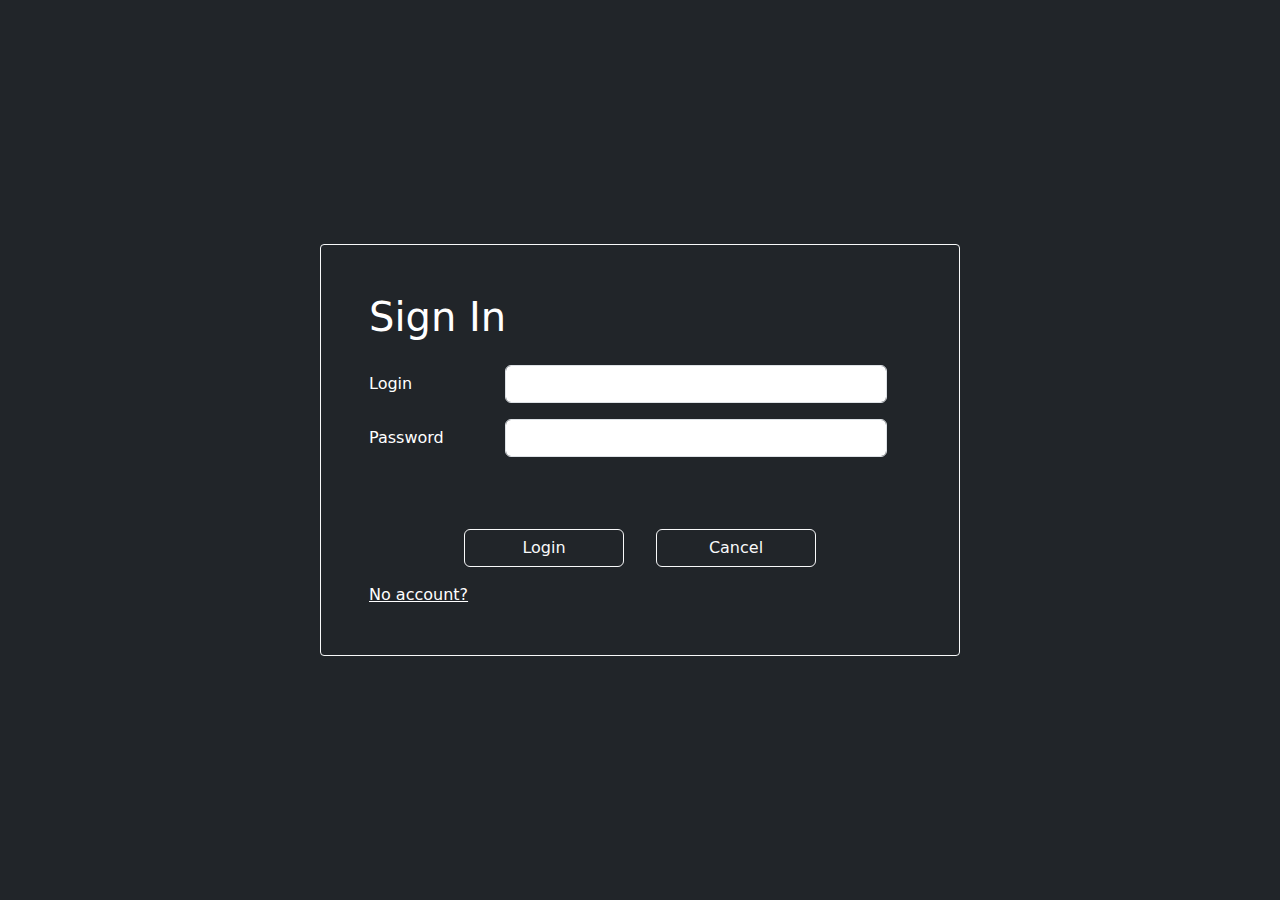
<file: index.html>
<!DOCTYPE html>
<html lang="en">
<head>
    <meta charset="UTF-8">
    <meta http-equiv="X-UA-Compatible" content="IE=edge">
    <meta name="viewport" content="width=device-width, initial-scale=1.0">
    <title>Watches</title>
    <link href="https://cdn.jsdelivr.net/npm/bootstrap@5.2.1/dist/css/bootstrap.min.css" rel="stylesheet">
    <link rel="stylesheet" href="css/style.css">
    <script src="https://cdnjs.cloudflare.com/ajax/libs/jquery/3.6.2/jquery.min.js" integrity="sha512-tWHlutFnuG0C6nQRlpvrEhE4QpkG1nn2MOUMWmUeRePl4e3Aki0VB6W1v3oLjFtd0hVOtRQ9PHpSfN6u6/QXkQ==" crossorigin="anonymous" referrerpolicy="no-referrer"></script>
    <script src="https://cdn.jsdelivr.net/npm/bootstrap@5.0.2/dist/js/bootstrap.bundle.min.js" integrity="sha384-MrcW6ZMFYlzcLA8Nl+NtUVF0sA7MsXsP1UyJoMp4YLEuNSfAP+JcXn/tWtIaxVXM" crossorigin="anonymous"></script>
    <script src="js/script.js"></script>
</head>
<body class="bg-dark">
    
    <div class="bg-dark p-0">
        <div id="loginForm" class="position-absolute top-50 start-50 translate-middle bg-dark border border-1 border-light rounded-1 w-50  text-white p-5" style="z-index: 2000;">
            <h1 class="text-white mb-4">Sign In</h1>
            <form>
                <div class="row">
                    <div class="row mb-3">
                        <label for="signin_login" class="col-lg-3 col-md-12 col-form-label">Login</label>
                        <div class="col-lg-9 col-md-12">
                            <input id="signin_login" type="text" class="form-control">
                        </div>
                    </div>
                    <div class="row mb-3">
                        <label for="signin_password" class="col-lg-3 col-md-12 col-form-label">Password</label>
                        <div class="col-lg-9 col-md-12">
                            <input id="signin_password" type="password" class="form-control">
                        </div>
                    </div>
                </div>
                <p id="signInErrorTxt" class="text-white">&nbsp;</p>
                <div class="row flex justify-content-center">
                    <button id="signInBtn" class="btn btn-outline-light m-3 mb-0" style="width: 10rem;">Login</button>
                    <button id="cancelSignInBtn" class="btn btn-outline-light m-3 mb-0" style="width: 10rem;">Cancel</button>
                </div>
            </form>

            <a class="text-white d-block mt-3" href="registration.html">No account?</a>
        </div>
    </div>
</body>
</html>
</file>
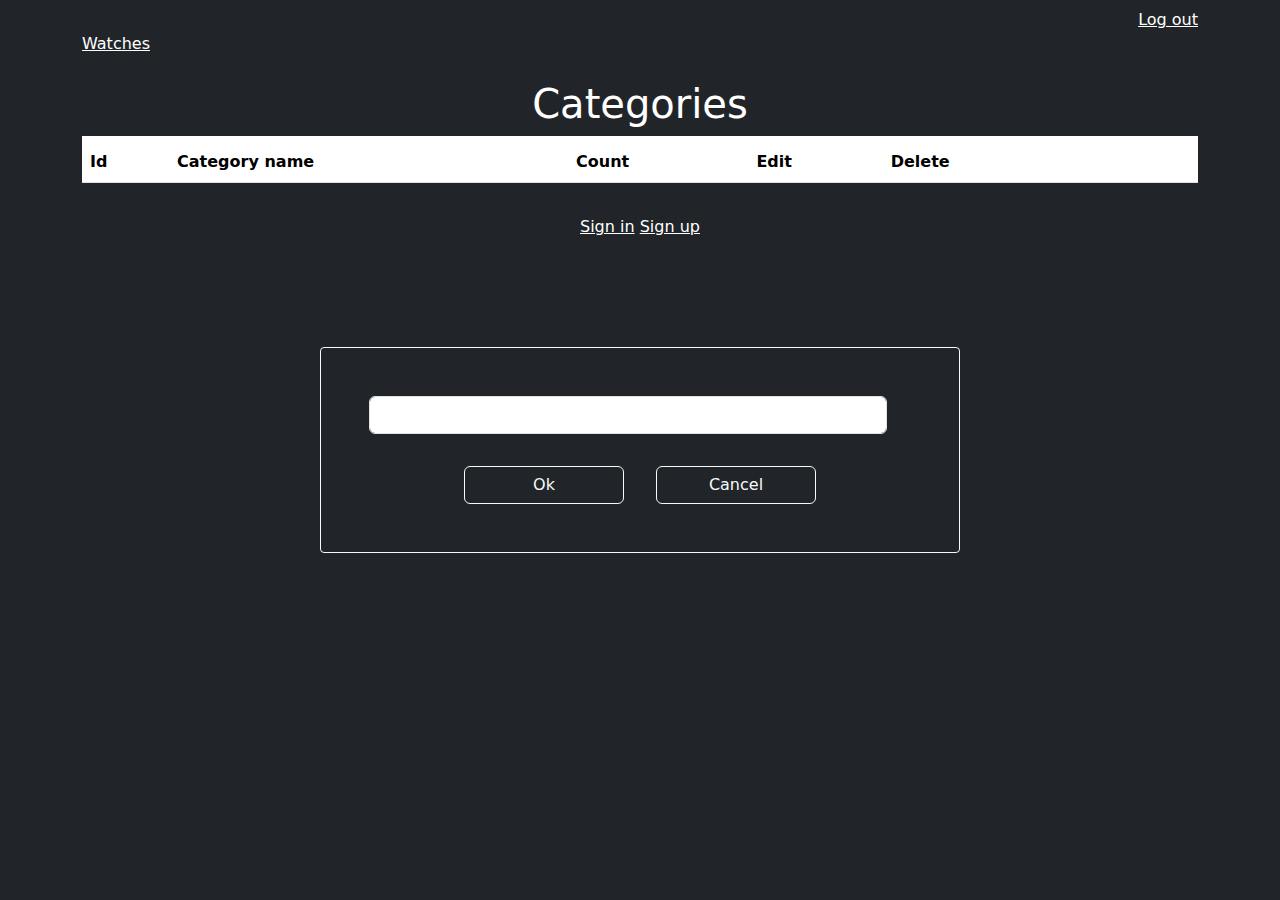
<file: categories.html>
<!DOCTYPE html>
<html lang="en">
<head>
    <meta charset="UTF-8">
    <meta http-equiv="X-UA-Compatible" content="IE=edge">
    <meta name="viewport" content="width=device-width, initial-scale=1.0">
    <title>Categories</title>
    <link href="https://cdn.jsdelivr.net/npm/bootstrap@5.2.1/dist/css/bootstrap.min.css" rel="stylesheet">
    <link rel="stylesheet" href="css/style.css">
    <script src="https://cdnjs.cloudflare.com/ajax/libs/jquery/3.6.2/jquery.min.js" integrity="sha512-tWHlutFnuG0C6nQRlpvrEhE4QpkG1nn2MOUMWmUeRePl4e3Aki0VB6W1v3oLjFtd0hVOtRQ9PHpSfN6u6/QXkQ==" crossorigin="anonymous" referrerpolicy="no-referrer"></script>
    <script src="https://cdn.jsdelivr.net/npm/bootstrap@5.0.2/dist/js/bootstrap.bundle.min.js" integrity="sha384-MrcW6ZMFYlzcLA8Nl+NtUVF0sA7MsXsP1UyJoMp4YLEuNSfAP+JcXn/tWtIaxVXM" crossorigin="anonymous"></script>
    <script src="js/script.js"></script>
    <script>
        document.addEventListener('DOMContentLoaded', () => {
            loadCategories();
        });
    </script>
</head>
<body class="bg-dark">
    <div class="bg-dark p-0">
        <div class="container">
            <div class="row">
                <a id="logout" class="text-white text-end mt-2" href="index.html">Log out</a>
                <div class="row"><a class="text-white" href="watches.html">Watches</a></div>
                <h1 class="text-white text-center mt-4">Categories</h1>

            </div>
            <div id="container" class="d-flex flex-wrap flex-row justify-content-center">
                <table class="table text-white">
                    <thead>
                      <tr>
                        <th scope="col">Id</th>
                        <th scope="col">Category name</th>
                        <th scope="col">Count</th>
                        <th scope="col">Edit</th>
                        <th scope="col">Delete</th>
                        <th scope="col"><img class="icon" src="/images/show_icon.svg" title="Show all" onclick="showAllCategories(event)"></th>
                      </tr>
                    </thead>
                    <tbody id="categories">
                    </tbody>
                  </table>
            </div>
            <p id="error" class="text-white text-center"></p>
            <div id="links" class="row text-center">
                <div class="col">
                    <a class="text-white d-inline" href="index.html">Sign in</a>
                    <a class="text-white d-inline" href="registration.html">Sign up</a>
                </div>
            </div>
        </div>

        <div id="editForm" class="position-absolute top-50 start-50 translate-middle bg-dark border border-1 border-light rounded-1 w-50  text-white p-5" style="z-index: 2000;">
            <form>
                <div class="row">
                    <div class="row mb-3">
                        <div class="col-sm-12">
                            <input id="categoryname" type="text" class="form-control">
                        </div>
                    </div>
                </div>
                <div class="row flex justify-content-center">
                    <button id="okBtn" class="btn btn-outline-light m-3 mb-0" style="width: 10rem;">Ok</button>
                    <button id="cancelBtn" class="btn btn-outline-light m-3 mb-0" style="width: 10rem;">Cancel</button>
                </div>
            </form></div>
    </div>
</body>
</html>
</file>
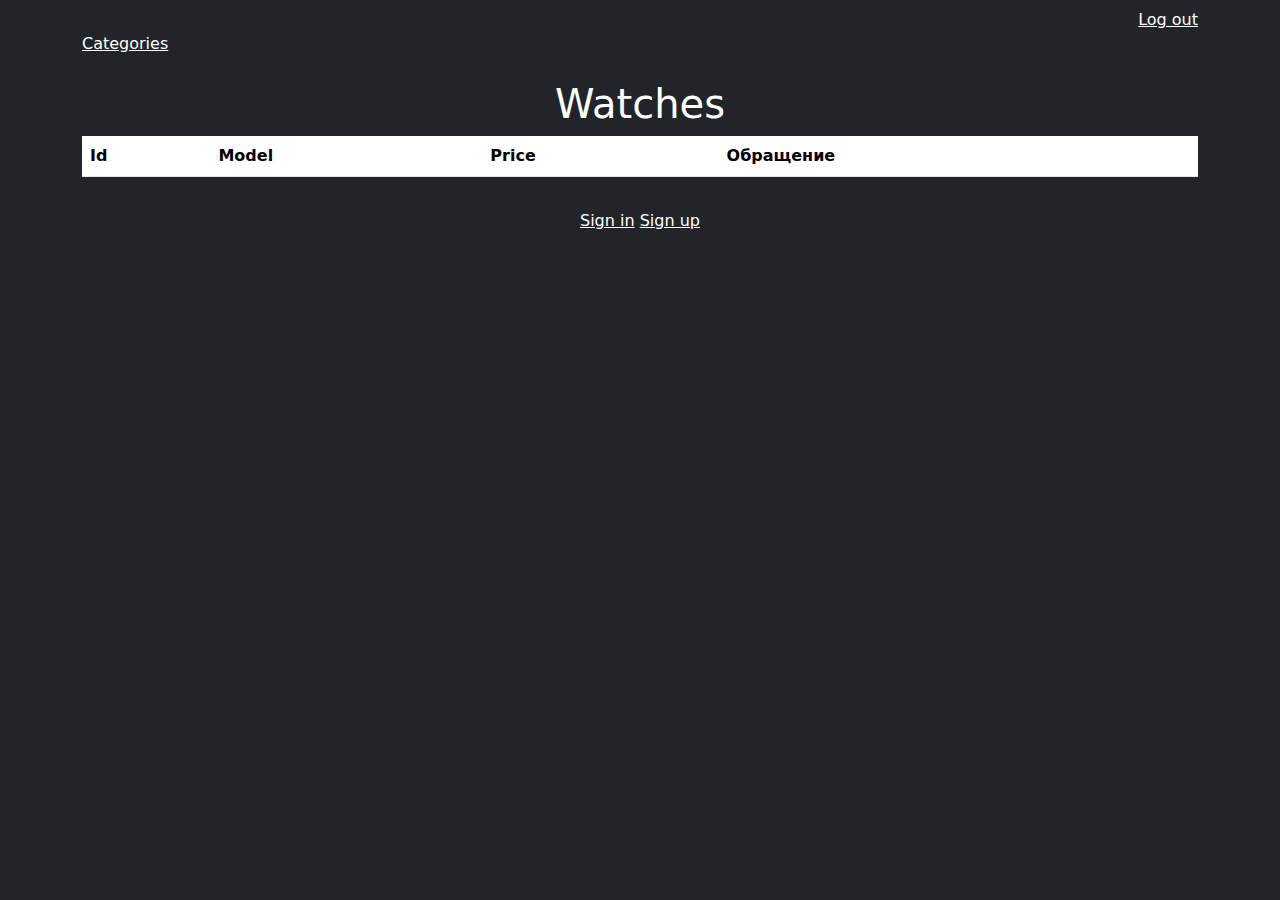
<file: category.html>
<!DOCTYPE html>
<html lang="en">
<head>
    <meta charset="UTF-8">
    <meta http-equiv="X-UA-Compatible" content="IE=edge">
    <meta name="viewport" content="width=device-width, initial-scale=1.0">
    <title>Categories</title>
    <link href="https://cdn.jsdelivr.net/npm/bootstrap@5.2.1/dist/css/bootstrap.min.css" rel="stylesheet">
    <link rel="stylesheet" href="css/style.css">
    <script src="https://cdnjs.cloudflare.com/ajax/libs/jquery/3.6.2/jquery.min.js" integrity="sha512-tWHlutFnuG0C6nQRlpvrEhE4QpkG1nn2MOUMWmUeRePl4e3Aki0VB6W1v3oLjFtd0hVOtRQ9PHpSfN6u6/QXkQ==" crossorigin="anonymous" referrerpolicy="no-referrer"></script>
    <script src="https://cdn.jsdelivr.net/npm/bootstrap@5.0.2/dist/js/bootstrap.bundle.min.js" integrity="sha384-MrcW6ZMFYlzcLA8Nl+NtUVF0sA7MsXsP1UyJoMp4YLEuNSfAP+JcXn/tWtIaxVXM" crossorigin="anonymous"></script>
    <script src="js/script.js"></script>
    <script>
        document.addEventListener('DOMContentLoaded', () => {
            loadWatchesTable();
        });
    </script>
</head>
<body class="bg-dark">
    <div class="bg-dark p-0">
        <div class="container">
            <div class="row">
                <a id="logout" class="text-white text-end mt-2" href="index.html">Log out</a>
                <div class="row"><a class="text-white" href="categories.html">Categories</a></div>
                <h1 id="title" class="text-white text-center mt-4">Watches</h1>
            </div>
            <div id="container" class="d-flex flex-wrap flex-row justify-content-center">
                <table class="table text-white">
                    <thead>
                      <tr>
                        <th scope="col">Id</th>
                        <th scope="col">Model</th>
                        <th scope="col">Price</th>
                        <th scope="col">Обращение</th>
                      </tr>
                    </thead>
                    <tbody id="watch_list">
                    </tbody>
                  </table>
            </div>
            <p id="error" class="text-white text-center"></p>
            <div id="links" class="row text-center">
                <div class="col">
                    <a class="text-white d-inline" href="index.html">Sign in</a>
                    <a class="text-white d-inline" href="registration.html">Sign up</a>
                </div>
            </div>
        </div>
    </div>
</body>
</html>
</file>
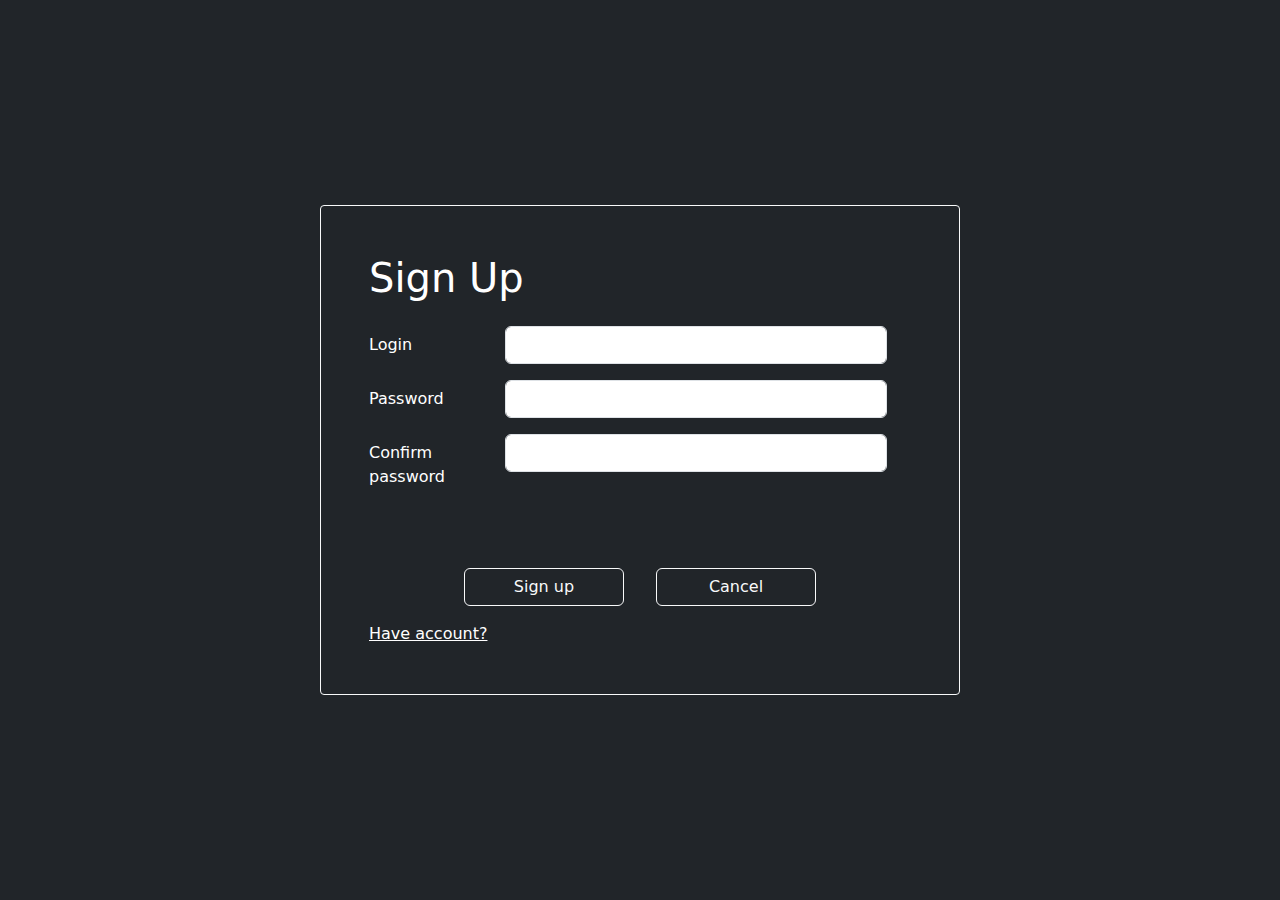
<file: registration.html>
<!DOCTYPE html>
<html lang="en">
<head>
    <meta charset="UTF-8">
    <meta http-equiv="X-UA-Compatible" content="IE=edge">
    <meta name="viewport" content="width=device-width, initial-scale=1.0">
    <title>Watches</title>
    <link href="https://cdn.jsdelivr.net/npm/bootstrap@5.2.1/dist/css/bootstrap.min.css" rel="stylesheet">
    <link rel="stylesheet" href="css/style.css">
    <script src="https://cdnjs.cloudflare.com/ajax/libs/jquery/3.6.2/jquery.min.js" integrity="sha512-tWHlutFnuG0C6nQRlpvrEhE4QpkG1nn2MOUMWmUeRePl4e3Aki0VB6W1v3oLjFtd0hVOtRQ9PHpSfN6u6/QXkQ==" crossorigin="anonymous" referrerpolicy="no-referrer"></script>
    <script src="https://cdn.jsdelivr.net/npm/bootstrap@5.0.2/dist/js/bootstrap.bundle.min.js" integrity="sha384-MrcW6ZMFYlzcLA8Nl+NtUVF0sA7MsXsP1UyJoMp4YLEuNSfAP+JcXn/tWtIaxVXM" crossorigin="anonymous"></script>
    <script src="js/script.js"></script>
</head>
<body class="bg-dark">
    <div class="bg-dark p-0">
        <div id="registerForm" class="position-absolute top-50 start-50 translate-middle bg-dark border border-1 border-light rounded-1 w-50  text-white p-5" style="z-index: 2000;">
            <form>
                <h1 class="text-white mb-4">Sign Up</h1>
                <div class="row">
                    <div class="row mb-3">
                        <label for="signup_login" class="col-lg-3 col-md-12 col-form-label pe-2">Login</label>
                        <div class="col-lg-9 col-md-12">
                            <input id="signup_login" type="text" class="form-control">
                        </div>
                    </div>
                    <div class="row mb-3">
                        <label for="signup_password" class="col-lg-3 col-md-12 col-form-label pe-2">Password</label>
                        <div class="col-lg-9 col-md-12">
                            <input id="signup_password" type="password" class="form-control">
                        </div>
                    </div>
                    <div class="row mb-3">
                        <label for="signup_confirmpassword" class="col-lg-3 col-md-12 col-form-label">Confirm password</label>
                        <div class="col-lg-9 col-md-12">
                            <input id="signup_confirmpassword" type="password" class="form-control">
                        </div>
                    </div>
                </div>
                <p id="signUpErrorTxt" class="text-white">&nbsp;</p>
                <div class="row flex justify-content-center">
                    <button id="signUpBtn" class="btn btn-outline-light m-3 mb-0" style="width: 10rem;">Sign up</button>
                    <button id="cancelSignUpBtn" class="btn btn-outline-light m-3 mb-0" style="width: 10rem;">Cancel</button>
                </div>
            </form>

            <a class="text-white d-block mt-3" href="index.html">Have account?</a>
        </div>
    </div>
</body>
</html>
</file>
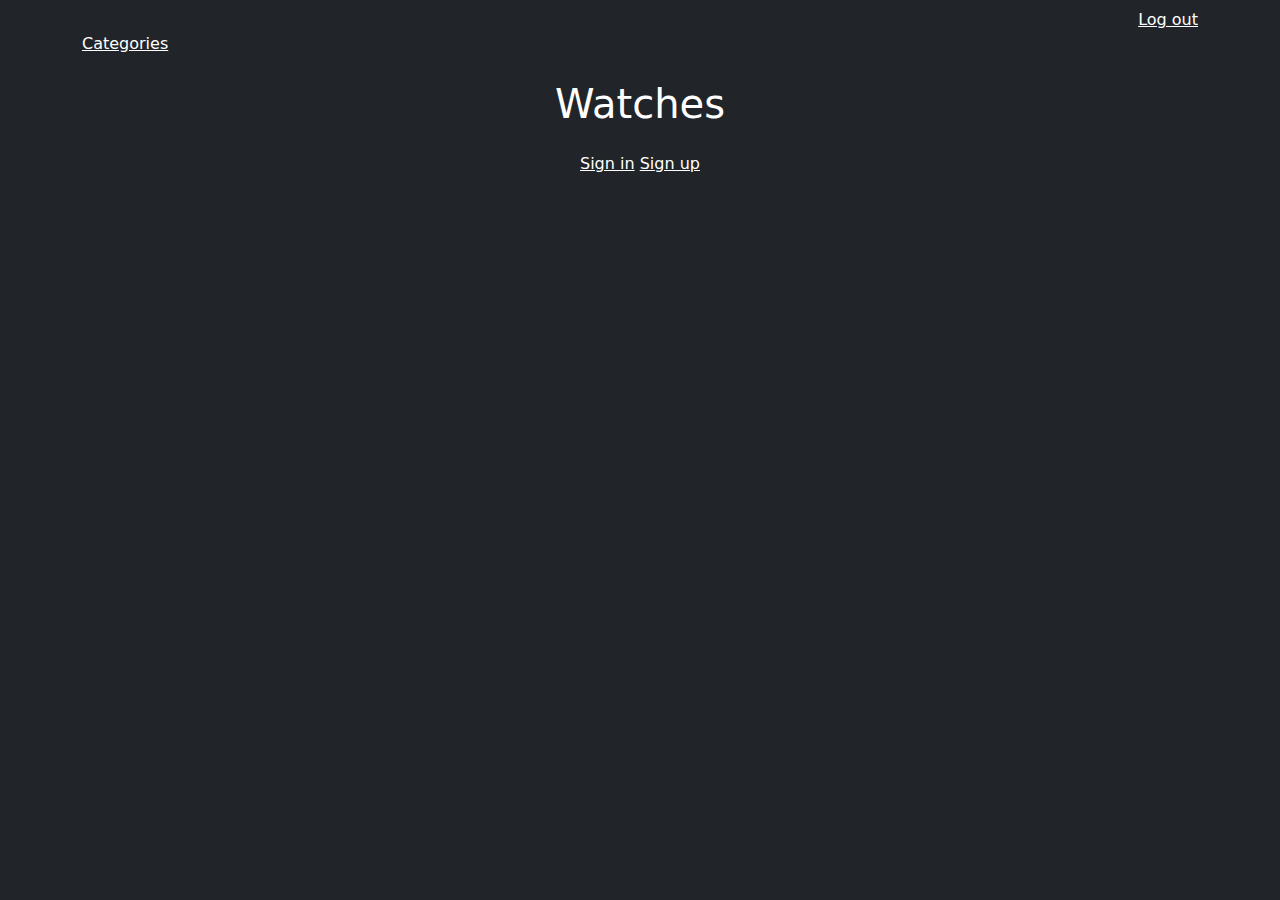
<file: watches.html>
<!DOCTYPE html>
<html lang="en">
<head>
    <meta charset="UTF-8">
    <meta http-equiv="X-UA-Compatible" content="IE=edge">
    <meta name="viewport" content="width=device-width, initial-scale=1.0">
    <title>Watches</title>
    <link href="https://cdn.jsdelivr.net/npm/bootstrap@5.2.1/dist/css/bootstrap.min.css" rel="stylesheet">
    <link rel="stylesheet" href="css/style.css">
    <script src="https://cdnjs.cloudflare.com/ajax/libs/jquery/3.6.2/jquery.min.js" integrity="sha512-tWHlutFnuG0C6nQRlpvrEhE4QpkG1nn2MOUMWmUeRePl4e3Aki0VB6W1v3oLjFtd0hVOtRQ9PHpSfN6u6/QXkQ==" crossorigin="anonymous" referrerpolicy="no-referrer"></script>
    <script src="https://cdn.jsdelivr.net/npm/bootstrap@5.0.2/dist/js/bootstrap.bundle.min.js" integrity="sha384-MrcW6ZMFYlzcLA8Nl+NtUVF0sA7MsXsP1UyJoMp4YLEuNSfAP+JcXn/tWtIaxVXM" crossorigin="anonymous"></script>
    <script src="js/script.js"></script>
    <script>
        document.addEventListener('DOMContentLoaded', () => {
            loadWatches();
        });
    </script>
</head>
<body class="bg-dark">
    <div class="bg-dark p-0">
        <div class="container">
            <div class="row">
                <a id="logout" class="text-white text-end mt-2" href="index.html">Log out</a>
                <div class="row"><a class="text-white" href="categories.html">Categories</a></div>
                <h1 class="text-white text-center mt-4">Watches</h1>
            </div>
            
            <div id="container" class="d-flex flex-wrap flex-row justify-content-center">
            </div>
            <p id="error" class="text-white text-center"></p>
            <div id="links" class="row text-center">
                <div class="col">
                    <a class="text-white d-inline" href="index.html">Sign in</a>
                    <a class="text-white d-inline" href="registration.html">Sign up</a>
                </div>
            </div>
        </div>
    </div>
</body>
</html>
</file>
<file: css/style.css>
img{
    height: 300px;
    width: auto;
    overflow: hidden;
    object-fit: cover;
}

.icon{
    width: 30px; 
    height: auto;
    cursor: pointer;
}
</file>
